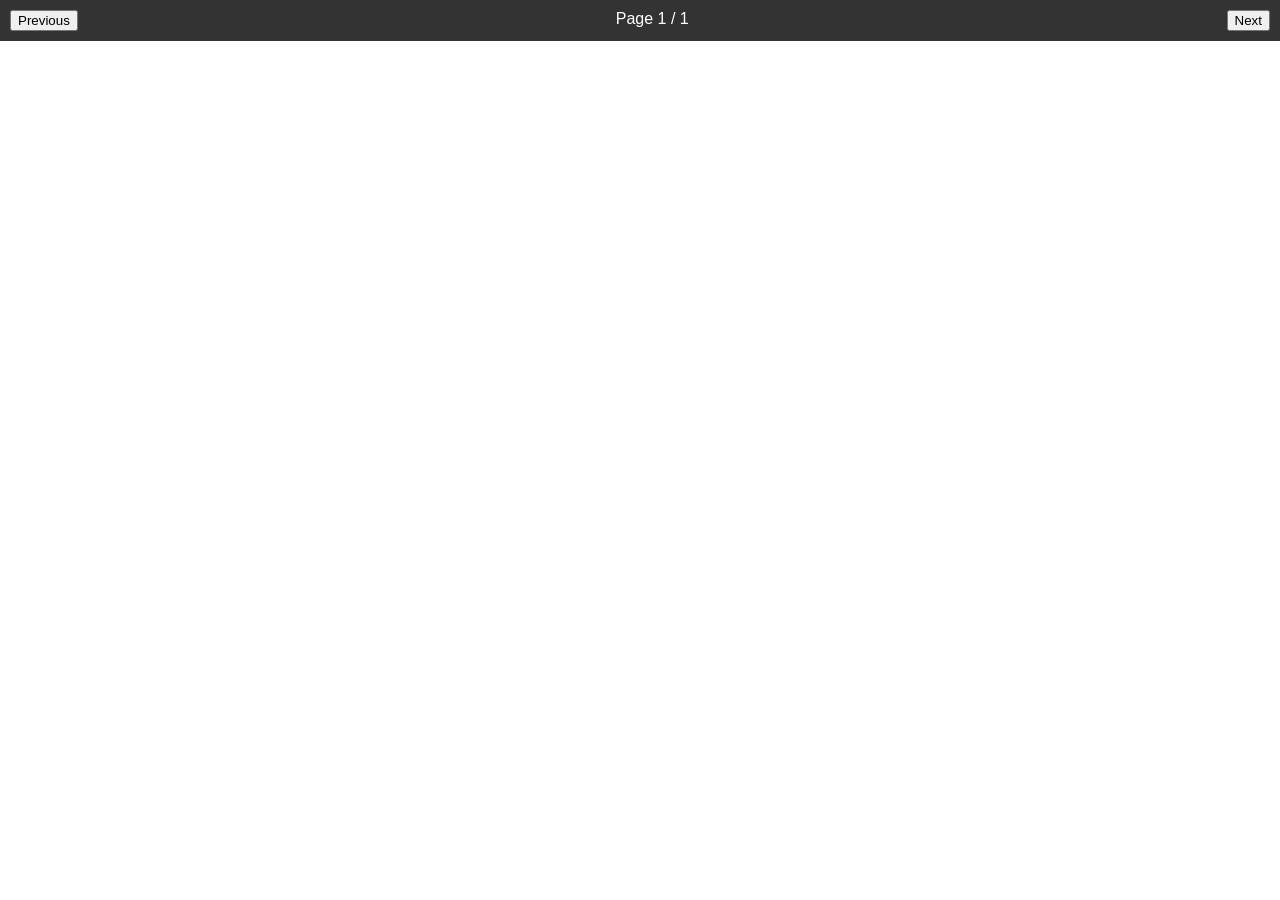
<file: IT-ELECT-FINALPROJ-main-master/!testing/index.html>
<!DOCTYPE html>
<html lang="en">
<head>
    <meta charset="UTF-8">
    <meta name="viewport" content="width=device-width, initial-scale=1.0">
    <title>Custom PDF Viewer</title>
    <script src="https://mozilla.github.io/pdf.js/build/pdf.js"></script>

    <style>
        body {
            margin: 0;
            font-family: Arial, sans-serif;
            background-color: #e0e0e0; /* Set the background color of the page */
            color: #333; /* Set the text color of the page */
        }

        #pdf-viewer {
            display: flex;
            flex-direction: column;
            height: 100vh;
            overflow: hidden;
            background-color: white; /* Set the background color of the PDF viewer */
        }

        #toolbar {
            background-color: #333;
            color: white;
            padding: 10px;
            display: flex;
            justify-content: space-between;
        }

        #pdf-container {
            flex: 1;
            overflow: auto;
        }

        canvas {
            display: block;
            margin: 0 auto;
            border: 1px solid #ccc;
        }
    </style>
</head>
<body>
    <div id="pdf-viewer">
        <div id="toolbar">
            <button id="prev-page">Previous</button>
            <div>
                <span id="page-num">Page 1</span> / <span id="page-count">1</span>
            </div>
            <button id="next-page">Next</button>
        </div>
        <div id="pdf-container"></div>
    </div>

    <script>
        // Set the PDF file path
        const pdfUrl = 'yourfile.pdf';

        // Rest of the JavaScript code...
    </script>
</body>
</html>
</file>
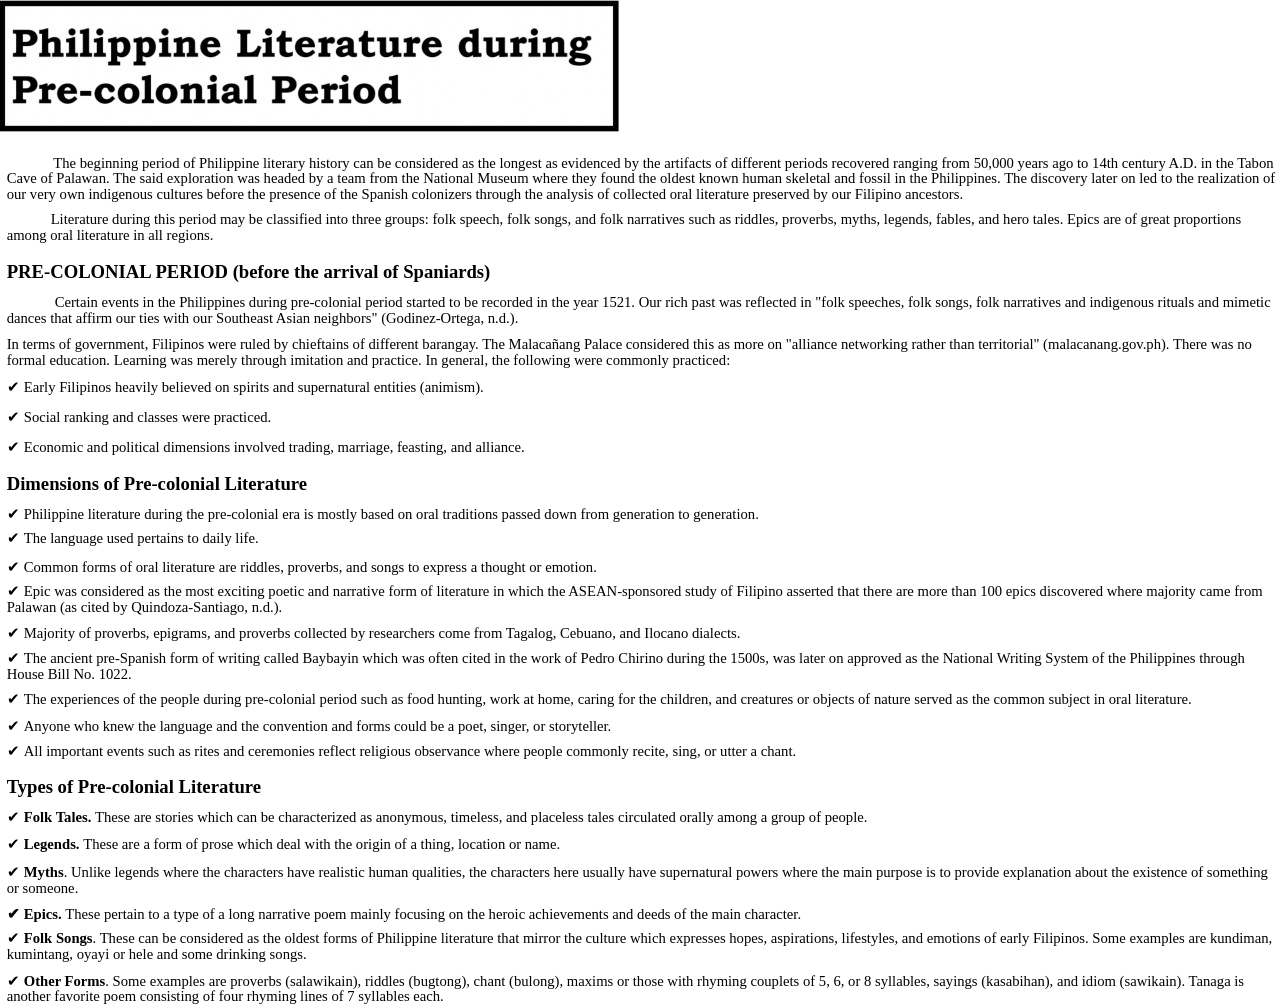
<file: IT-ELECT-FINALPROJ-main-master/!testing/21st-century-3.html>
<!DOCTYPE  html PUBLIC "-//W3C//DTD XHTML 1.0 Transitional//EN" "http://www.w3.org/TR/xhtml1/DTD/xhtml1-transitional.dtd">
<html xmlns="http://www.w3.org/1999/xhtml" xml:lang="en" lang="en"><head><meta http-equiv="Content-Type" content="text/html; charset=utf-8"/><title>file_1702052760331</title><meta name="author" content="Laptop Supplier PH"/><style type="text/css"> * {margin:0; padding:0; text-indent:0; }
 .p, p { color: black; font-family:Cambria, serif; font-style: normal; font-weight: normal; text-decoration: none; font-size: 11pt; margin:0pt; }
 h1 { color: black; font-family:Cambria, serif; font-style: normal; font-weight: bold; text-decoration: none; font-size: 14pt; }
 .s1 { color: black; font-family:"Segoe UI Symbol", sans-serif; font-style: normal; font-weight: normal; text-decoration: none; font-size: 11pt; }
 .h2 { color: black; font-family:Cambria, serif; font-style: normal; font-weight: bold; text-decoration: none; font-size: 11pt; }
 .s2 { color: black; font-family:"Segoe UI Symbol", sans-serif; font-style: normal; font-weight: bold; text-decoration: none; font-size: 11pt; }
</style></head><body><p style="padding-left: 5pt;text-indent: 0pt;text-align: left;"><span><table border="0" cellspacing="0" cellpadding="0"><tr><td><img width="619" height="132" src="[data-uri]"/></td></tr></table></span></p><p style="text-indent: 0pt;text-align: left;"><br/></p><p style="padding-top: 5pt;padding-left: 5pt;text-indent: 35pt;line-height: 108%;text-align: left;">The beginning period of Philippine literary history can be considered as the longest as evidenced by the artifacts of different periods recovered ranging from 50,000 years ago to 14th century A.D. in the Tabon Cave of Palawan. The said exploration was headed by a team from the National Museum where they found the oldest known human skeletal and fossil in the Philippines. The discovery later on led to the realization of our very own indigenous cultures before the presence of the Spanish colonizers through the analysis of collected oral literature preserved by our Filipino ancestors.</p><p style="padding-top: 7pt;padding-left: 5pt;text-indent: 33pt;line-height: 108%;text-align: left;">Literature during this period may be classified into three groups: folk speech, folk songs, and folk narratives such as riddles, proverbs, myths, legends, fables, and hero tales. Epics are of great proportions among oral literature in all regions.</p><p style="text-indent: 0pt;text-align: left;"><br/></p><h1 style="padding-left: 5pt;text-indent: 0pt;text-align: left;">PRE-COLONIAL PERIOD (before the arrival of Spaniards)</h1><p style="padding-top: 9pt;padding-left: 5pt;text-indent: 36pt;line-height: 108%;text-align: left;">Certain events in the Philippines during pre-colonial period started to be recorded in the year 1521. Our rich past was reflected in &quot;folk speeches, folk songs, folk narratives and indigenous rituals and mimetic dances that affirm our ties with our Southeast Asian neighbors&quot; (Godinez-Ortega, n.d.).</p><p style="padding-top: 8pt;padding-left: 5pt;text-indent: 0pt;line-height: 108%;text-align: left;">In terms of government, Filipinos were ruled by chieftains of different barangay. The Malacañang Palace considered this as more on &quot;alliance networking rather than territorial&quot; (malacanang.gov.ph). There was no formal education. Learning was merely through imitation and practice. In general, the following were commonly practiced:</p><p class="s1" style="padding-top: 7pt;padding-left: 5pt;text-indent: 0pt;text-align: left;">✔ <span class="p">Early Filipinos heavily believed on spirits and supernatural entities (animism).</span></p><p class="s1" style="padding-top: 9pt;padding-left: 5pt;text-indent: 0pt;text-align: left;">✔ <span class="p">Social ranking and classes were practiced.</span></p><p class="s1" style="padding-top: 9pt;padding-left: 5pt;text-indent: 0pt;text-align: left;">✔ <span class="p">Economic and political dimensions involved trading, marriage, feasting, and alliance.</span></p><p style="text-indent: 0pt;text-align: left;"><br/></p><h1 style="padding-left: 5pt;text-indent: 0pt;text-align: left;">Dimensions of Pre-colonial Literature</h1><p class="s1" style="padding-top: 9pt;padding-left: 5pt;text-indent: 0pt;line-height: 108%;text-align: left;">✔ <span class="p">Philippine literature during the pre-colonial era is mostly based on oral traditions passed down from generation to generation.</span></p><p class="s1" style="padding-top: 4pt;padding-left: 5pt;text-indent: 0pt;text-align: left;">✔ <span class="p">The language used pertains to daily life.</span></p><p class="s1" style="padding-top: 9pt;padding-left: 5pt;text-indent: 0pt;line-height: 109%;text-align: left;">✔ <span class="p">Common forms of oral literature are riddles, proverbs, and songs to express a thought or emotion.</span></p><p class="s1" style="padding-top: 7pt;padding-left: 5pt;text-indent: 0pt;line-height: 108%;text-align: left;">✔ <span class="p">Epic was considered as the most exciting poetic and narrative form of literature in which the ASEAN-sponsored study of Filipino asserted that there are more than 100 epics discovered where majority came from Palawan (as cited by Quindoza-Santiago, n.d.).</span></p><p class="s1" style="padding-top: 8pt;padding-left: 5pt;text-indent: 0pt;line-height: 108%;text-align: left;">✔ <span class="p">Majority of proverbs, epigrams, and proverbs collected by researchers come from Tagalog, Cebuano, and Ilocano dialects.</span></p><p class="s1" style="padding-top: 7pt;padding-left: 5pt;text-indent: 0pt;line-height: 108%;text-align: left;">✔ <span class="p">The ancient pre-Spanish form of writing called Baybayin which was often cited in the work of Pedro Chirino during the 1500s, was later on approved as the National Writing System of the Philippines through House Bill No. 1022.</span></p><p class="s1" style="padding-top: 7pt;padding-left: 5pt;text-indent: 0pt;line-height: 108%;text-align: left;">✔ <span class="p">The experiences of the people during pre-colonial period such as food hunting, work at home, caring for the children, and creatures or objects of nature served as the common subject in oral literature.</span></p><p class="s1" style="padding-top: 7pt;padding-left: 5pt;text-indent: 0pt;line-height: 109%;text-align: left;">✔ <span class="p">Anyone who knew the language and the convention and forms could be a poet, singer, or storyteller.</span></p><p class="s1" style="padding-top: 7pt;padding-left: 5pt;text-indent: 0pt;line-height: 109%;text-align: left;">✔ <span class="p">All important events such as rites and ceremonies reflect religious observance where people commonly recite, sing, or utter a chant.</span></p><p style="text-indent: 0pt;text-align: left;"><br/></p><h1 style="padding-left: 5pt;text-indent: 0pt;text-align: left;">Types of Pre-colonial Literature</h1><p class="s1" style="padding-top: 9pt;padding-left: 5pt;text-indent: 0pt;line-height: 108%;text-align: left;">✔ <span class="h2">Folk Tales. </span><span class="p">These are stories which can be characterized as anonymous, timeless, and placeless tales circulated orally among a group of people.</span></p><p class="s1" style="padding-top: 7pt;padding-left: 5pt;text-indent: 0pt;text-align: left;">✔ <span class="h2">Legends. </span><span class="p">These are a form of prose which deal with the origin of a thing, location or name.</span></p><p class="s1" style="padding-top: 9pt;padding-left: 5pt;text-indent: 0pt;line-height: 108%;text-align: left;">✔ <span class="h2">Myths</span><span class="p">. Unlike legends where the characters have realistic human qualities, the characters here usually have supernatural powers where the main purpose is to provide explanation about the existence of something or someone.</span></p><p class="s2" style="padding-top: 7pt;padding-left: 5pt;text-indent: 0pt;line-height: 109%;text-align: left;">✔ <span class="h2">Epics. </span><span class="p">These pertain to a type of a long narrative poem mainly focusing on the heroic achievements and deeds of the main character.</span></p><p class="s1" style="padding-top: 7pt;padding-left: 5pt;text-indent: 0pt;line-height: 108%;text-align: left;">✔ <span class="h2">Folk Songs</span><span class="p">. These can be considered as the oldest forms of Philippine literature that mirror the culture which expresses hopes, aspirations, lifestyles, and emotions of early Filipinos. Some examples are kundiman, kumintang, oyayi or hele and some drinking songs.</span></p><p class="s1" style="padding-top: 8pt;padding-left: 5pt;text-indent: 0pt;line-height: 108%;text-align: left;">✔ <span class="h2">Other Forms</span><span class="p">. Some examples are proverbs (salawikain), riddles (bugtong), chant (bulong), maxims or those with rhyming couplets of 5, 6, or 8 syllables, sayings (kasabihan), and idiom (sawikain). Tanaga is another favorite poem consisting of four rhyming lines of 7 syllables each.</span></p></body></html>
</file>
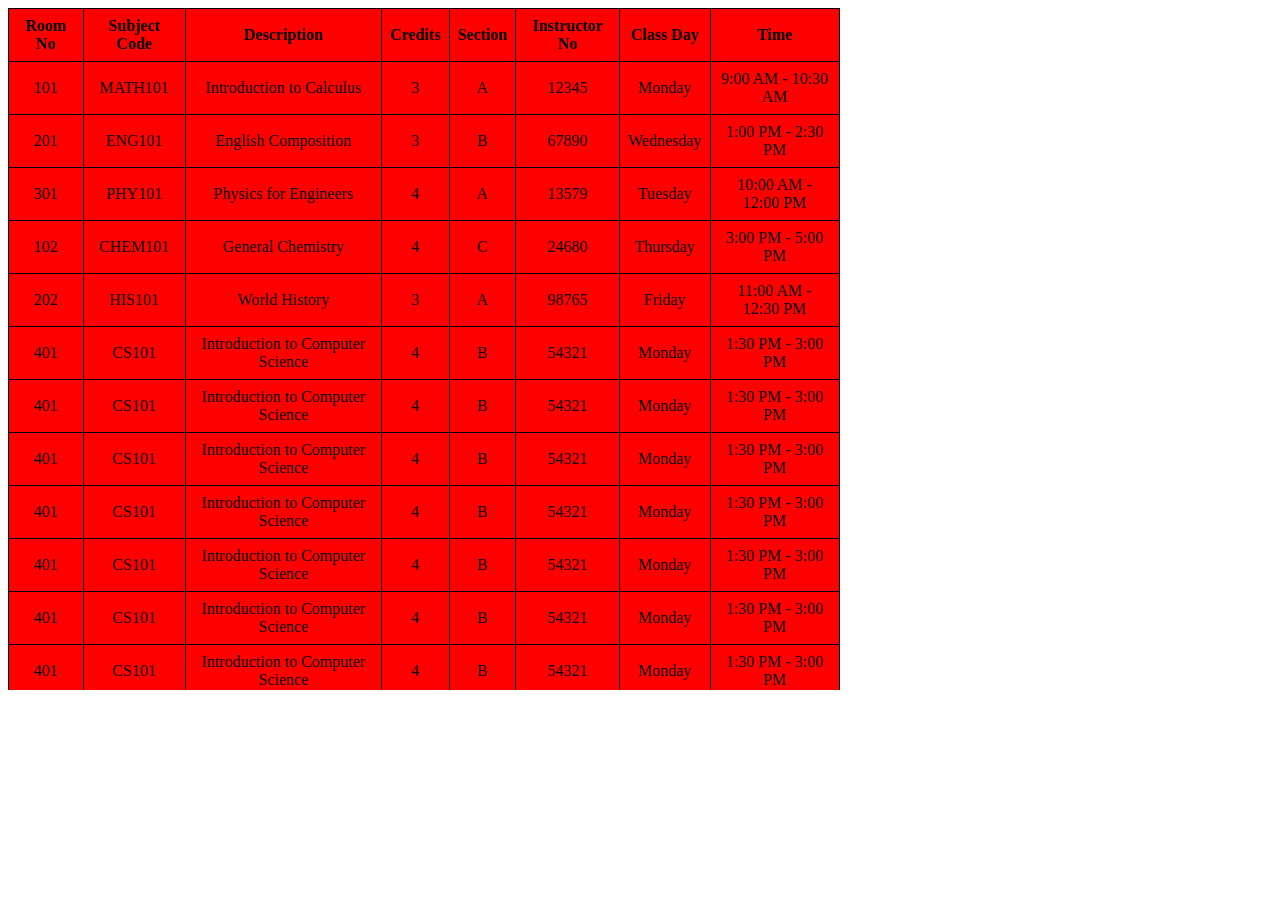
<file: Website/views/Testing.html>
<!DOCTYPE html>
<html lang="en">
<head>
    <meta charset="UTF-8">
    <meta name="viewport" content="width=device-width, initial-scale=1.0">
    <title>Document</title>

    <style>
        .Table-Container{
            background-color: red;
            max-width: 832px;
            max-height: 682px;
            overflow: auto;
        }
        table{
            border-collapse: collapse;
            width: 100%;
        }
        th, td{
            border: 1px solid black;
            text-align: center;
            padding: 8px;
        }
        
        
    </style>

</head>
<body>
    <div class="Table-Container">
        <table>
            <tr>
                <th>Room No</th>
                <th>Subject Code</th>
                <th>Description</th>
                <th>Credits</th>
                <th>Section</th>
                <th>Instructor No</th>
                <th>Class Day</th>
                <th>Time</th>
            </tr>
            <tr>
                <td>101</td>
                <td>MATH101</td>
                <td>Introduction to Calculus</td>
                <td>3</td>
                <td>A</td>
                <td>12345</td>
                <td>Monday</td>
                <td>9:00 AM - 10:30 AM</td>
            </tr>
            <tr>
                <td>201</td>
                <td>ENG101</td>
                <td>English Composition</td>
                <td>3</td>
                <td>B</td>
                <td>67890</td>
                <td>Wednesday</td>
                <td>1:00 PM - 2:30 PM</td>
            </tr>
            <tr>
                <td>301</td>
                <td>PHY101</td>
                <td>Physics for Engineers</td>
                <td>4</td>
                <td>A</td>
                <td>13579</td>
                <td>Tuesday</td>
                <td>10:00 AM - 12:00 PM</td>
            </tr>
            <tr>
                <td>102</td>
                <td>CHEM101</td>
                <td>General Chemistry</td>
                <td>4</td>
                <td>C</td>
                <td>24680</td>
                <td>Thursday</td>
                <td>3:00 PM - 5:00 PM</td>
            </tr>
            <tr>
                <td>202</td>
                <td>HIS101</td>
                <td>World History</td>
                <td>3</td>
                <td>A</td>
                <td>98765</td>
                <td>Friday</td>
                <td>11:00 AM - 12:30 PM</td>
            </tr>
            <tr>
                <td>401</td>
                <td>CS101</td>
                <td>Introduction to Computer Science</td>
                <td>4</td>
                <td>B</td>
                <td>54321</td>
                <td>Monday</td>
                <td>1:30 PM - 3:00 PM</td>
            </tr>
            <tr>
                <td>401</td>
                <td>CS101</td>
                <td>Introduction to Computer Science</td>
                <td>4</td>
                <td>B</td>
                <td>54321</td>
                <td>Monday</td>
                <td>1:30 PM - 3:00 PM</td>
            </tr>
            <tr>
                <td>401</td>
                <td>CS101</td>
                <td>Introduction to Computer Science</td>
                <td>4</td>
                <td>B</td>
                <td>54321</td>
                <td>Monday</td>
                <td>1:30 PM - 3:00 PM</td>
            </tr>
            <tr>
                <td>401</td>
                <td>CS101</td>
                <td>Introduction to Computer Science</td>
                <td>4</td>
                <td>B</td>
                <td>54321</td>
                <td>Monday</td>
                <td>1:30 PM - 3:00 PM</td>
            </tr>
            <tr>
                <td>401</td>
                <td>CS101</td>
                <td>Introduction to Computer Science</td>
                <td>4</td>
                <td>B</td>
                <td>54321</td>
                <td>Monday</td>
                <td>1:30 PM - 3:00 PM</td>
            </tr>
            <tr>
                <td>401</td>
                <td>CS101</td>
                <td>Introduction to Computer Science</td>
                <td>4</td>
                <td>B</td>
                <td>54321</td>
                <td>Monday</td>
                <td>1:30 PM - 3:00 PM</td>
            </tr>
            <tr>
                <td>401</td>
                <td>CS101</td>
                <td>Introduction to Computer Science</td>
                <td>4</td>
                <td>B</td>
                <td>54321</td>
                <td>Monday</td>
                <td>1:30 PM - 3:00 PM</td>
            </tr>
            <tr>
                <td>401</td>
                <td>CS101</td>
                <td>Introduction to Computer Science</td>
                <td>4</td>
                <td>B</td>
                <td>54321</td>
                <td>Monday</td>
                <td>1:30 PM - 3:00 PM</td>
            </tr>
            <tr>
                <td>401</td>
                <td>CS101</td>
                <td>Introduction to Computer Science</td>
                <td>4</td>
                <td>B</td>
                <td>54321</td>
                <td>Monday</td>
                <td>1:30 PM - 3:00 PM</td>
            </tr>
            <tr>
                <td>401</td>
                <td>CS101</td>
                <td>Introduction to Computer Science</td>
                <td>4</td>
                <td>B</td>
                <td>54321</td>
                <td>Monday</td>
                <td>1:30 PM - 3:00 PM</td>
            </tr>
            <tr>
                <td>401</td>
                <td>CS101</td>
                <td>Introduction to Computer Science</td>
                <td>4</td>
                <td>B</td>
                <td>54321</td>
                <td>Monday</td>
                <td>1:30 PM - 3:00 PM</td>
            </tr>
            <tr>
                <td>401</td>
                <td>CS101</td>
                <td>Introduction to Computer Science</td>
                <td>4</td>
                <td>B</td>
                <td>54321</td>
                <td>Monday</td>
                <td>1:30 PM - 3:00 PM</td>
            </tr>
            <tr>
                <td>401</td>
                <td>CS101</td>
                <td>Introduction to Computer Science</td>
                <td>4</td>
                <td>B</td>
                <td>54321</td>
                <td>Monday</td>
                <td>1:30 PM - 3:00 PM</td>
            </tr>
            <tr>
                <td>401</td>
                <td>CS101</td>
                <td>Introduction to Computer Science</td>
                <td>4</td>
                <td>B</td>
                <td>54321</td>
                <td>Monday</td>
                <td>1:30 PM - 3:00 PM</td>
            </tr>
            <tr>
                <td>401</td>
                <td>CS101</td>
                <td>Introduction to Computer Science</td>
                <td>4</td>
                <td>B</td>
                <td>54321</td>
                <td>Monday</td>
                <td>1:30 PM - 3:00 PM</td>
            </tr>
        </table>
    </div>
</body>
</html>
</file>
